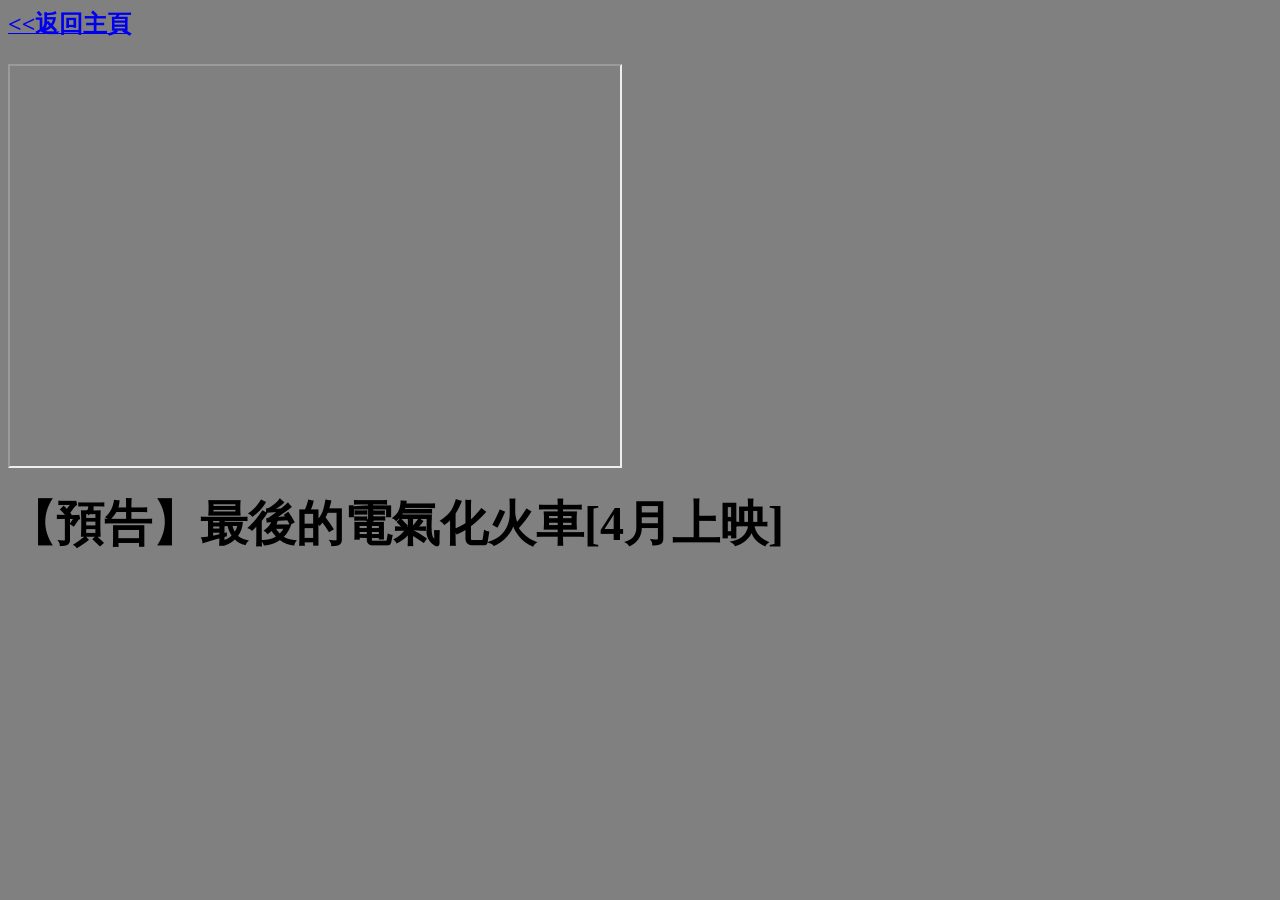
<file: media.html>
<body style="background-color:grey;">

<a href="https://rail1123.github.io/index.html"><font size=5px><b> <<返回主頁 </b></a>

<p> <iframe src="https://drive.google.com/file/d/1tRExFXhiFmU5d_kePp9VkV7ajj1wJ-Vj/preview" width="610" height="400" allow="autoplay"></iframe> </p>
<p> <font size=15px> <b> 【預告】最後的電氣化火車[4月上映] </b>
</file>
